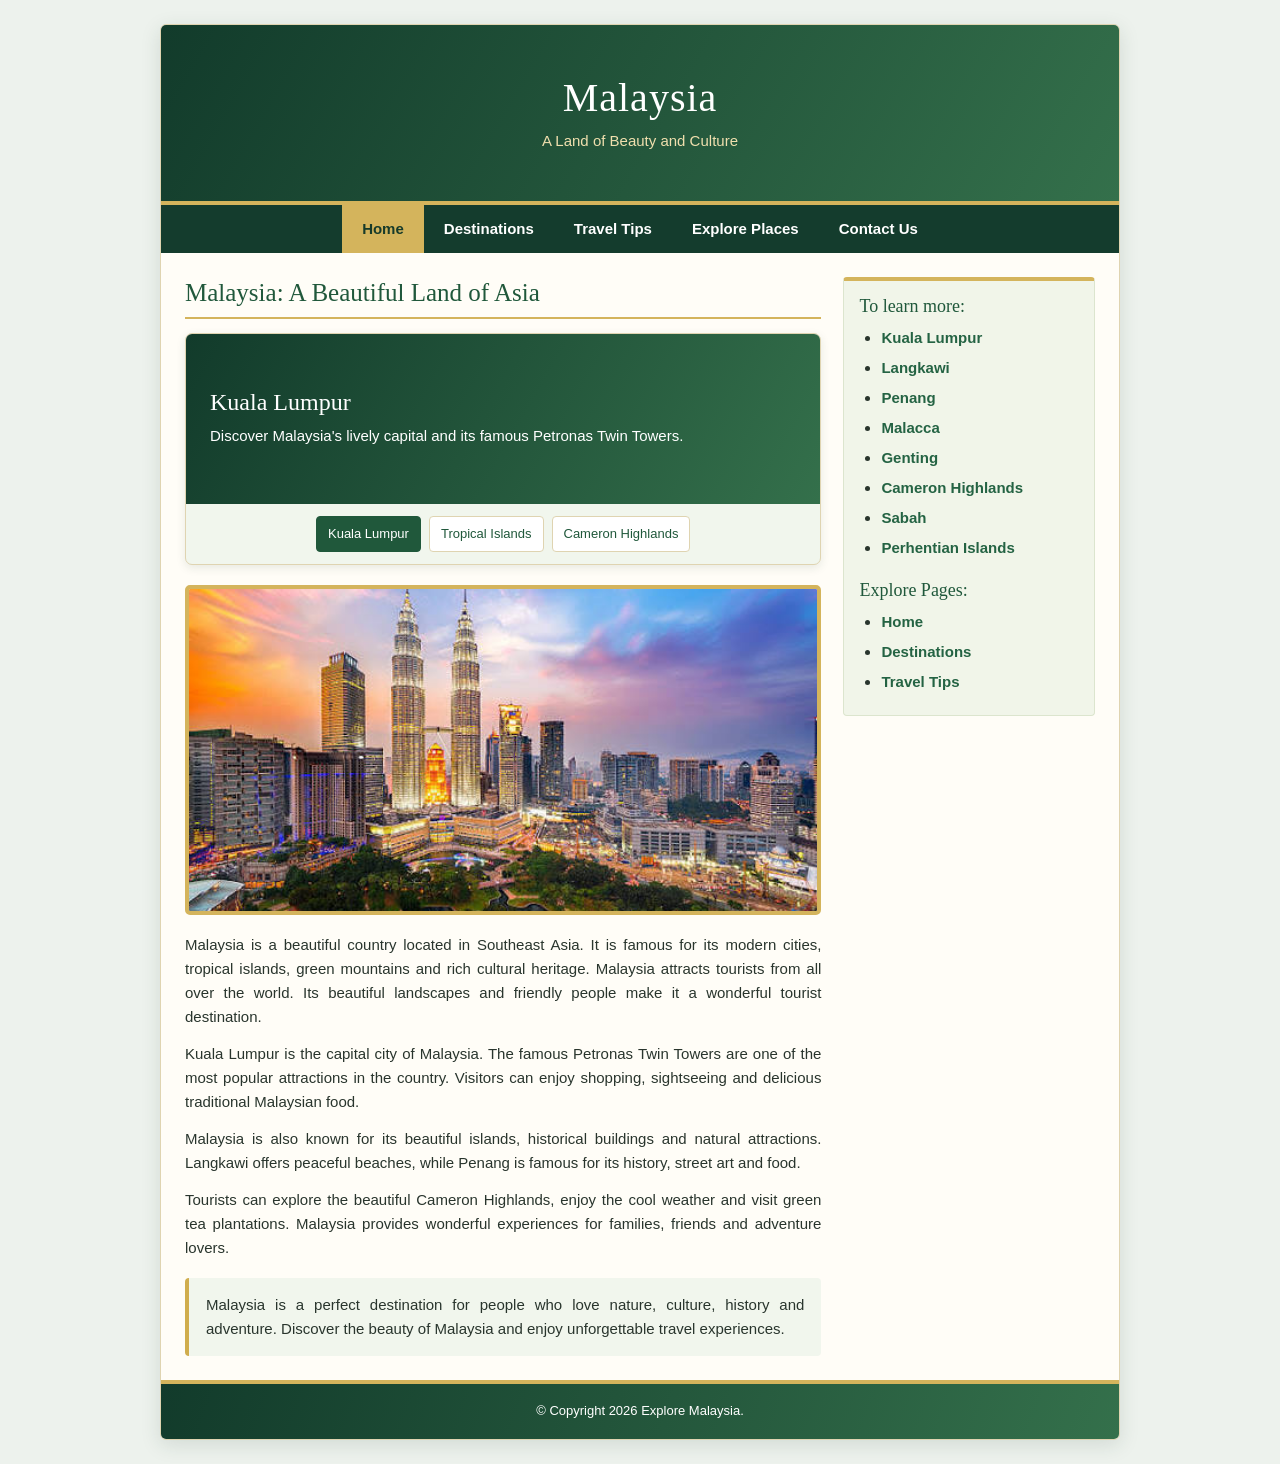
<file: index.html>
<!DOCTYPE html>
<html lang="en">
<head>
    <meta charset="UTF-8">
    <meta name="viewport" content="width=device-width, initial-scale=1.0">

    <title>Explore Malaysia</title>

    <link rel="stylesheet" href="styles/normalize.css">
    <link rel="stylesheet" href="styles/main.css">
</head>

<body>

<div class="container home-page">

    <!-- Header -->
    <header>
        <h1>Malaysia</h1>
        <h4>A Land of Beauty and Culture</h4>
    </header>

    <!-- Navigation -->
    <nav>
        <a href="index.html">Home</a>
        <a href="destinations.html">Destinations</a>
        <a href="travel.html">Travel Tips</a>
        <a href="destinations.html">Explore Places</a>
        <a href="travel.html">Contact Us</a>
    </nav>

    <!-- Main layout -->
    <div class="content">

        <!-- Left content -->
        <main>

            <h2>Malaysia: A Beautiful Land of Asia</h2>

            <section class="carousel" aria-label="Malaysia highlights">
                <input type="radio" name="malaysia-highlight" id="highlight-city" checked>
                <input type="radio" name="malaysia-highlight" id="highlight-islands">
                <input type="radio" name="malaysia-highlight" id="highlight-highlands">

                <div class="carousel-slides">
                    <article class="carousel-slide city-highlight">
                        <h3>Kuala Lumpur</h3>
                        <p>Discover Malaysia's lively capital and its famous Petronas Twin Towers.</p>
                    </article>
                    <article class="carousel-slide island-highlight">
                        <h3>Tropical Islands</h3>
                        <p>Unwind on Langkawi's beaches and explore Malaysia's clear coastal waters.</p>
                    </article>
                    <article class="carousel-slide highlands-highlight">
                        <h3>Cameron Highlands</h3>
                        <p>Enjoy cool mountain air, green tea plantations and scenic nature walks.</p>
                    </article>
                </div>

                <div class="carousel-controls" role="group" aria-label="Choose a Malaysia highlight">
                    <label for="highlight-city">Kuala Lumpur</label>
                    <label for="highlight-islands">Tropical Islands</label>
                    <label for="highlight-highlands">Cameron Highlands</label>
                </div>
            </section>

            <img src="image/images.jpg"
                 alt="Beautiful Malaysia"
                 class="main-image">

            <p>
                Malaysia is a beautiful country located in Southeast
                Asia. It is famous for its modern cities, tropical
                islands, green mountains and rich cultural heritage.
                Malaysia attracts tourists from all over the world.
                Its beautiful landscapes and friendly people make
                it a wonderful tourist destination.
            </p>

            <p>
                Kuala Lumpur is the capital city of Malaysia.
                The famous Petronas Twin Towers are one of the
                most popular attractions in the country.
                Visitors can enjoy shopping, sightseeing and
                delicious traditional Malaysian food.
            </p>

            <p>
                Malaysia is also known for its beautiful islands,
                historical buildings and natural attractions.
                Langkawi offers peaceful beaches, while Penang
                is famous for its history, street art and food.
            </p>

            <p>
                Tourists can explore the beautiful Cameron
                Highlands, enjoy the cool weather and visit
                green tea plantations. Malaysia provides
                wonderful experiences for families, friends
                and adventure lovers.
            </p>

            <p class="bottom-text">
                Malaysia is a perfect destination for people
                who love nature, culture, history and adventure.
                Discover the beauty of Malaysia and enjoy
                unforgettable travel experiences.
            </p>

        </main>

        <!-- Right sidebar -->
        <aside>

            <h3>To learn more:</h3>

            <ul>
                <li><a href="destinations.html">Kuala Lumpur</a></li>
                <li><a href="destinations.html">Langkawi</a></li>
                <li><a href="destinations.html">Penang</a></li>
                <li><a href="destinations.html">Malacca</a></li>
                <li><a href="destinations.html">Genting</a></li>
                <li><a href="destinations.html">Cameron Highlands</a></li>
                <li><a href="destinations.html">Sabah</a></li>
                <li><a href="destinations.html">Perhentian Islands</a></li>
            </ul>

            <h3>Explore Pages:</h3>

            <ul>
                <li><a href="index.html">Home</a></li>
                <li><a href="destinations.html">Destinations</a></li>
                <li><a href="travel.html">Travel Tips</a></li>
            </ul>

        </aside>

    </div>

    <!-- Footer -->
    <footer>
        <p>&copy; Copyright 2026 Explore Malaysia.</p>
    </footer>

</div>

</body>
</html>
</file>
<file: styles/main.css>
:root {
    --accent: #d4b45c;
    --container-bg: #fff;
    --container-border: #d5dfd5;
    --container-radius: 6px;
    --container-shadow: 0 5px 20px rgba(28, 65, 43, .13);
    --header-bg: linear-gradient(120deg, #123f31, #28714e);
    --header-border: 4px solid var(--accent);
    --heading: #20583b;
    --heading-border: 2px solid var(--accent);
    --nav-bg: #174d35;
    --nav-active-bg: var(--accent);
    --nav-active-color: #173b2a;
    --sidebar-bg: #f2f6ef;
    --sidebar-border: #dce7d9;
    --sidebar-top: 4px solid var(--accent);
    --link: #246343;
    --link-hover: #9a792d;
    --footer-bg: linear-gradient(110deg, #123d2b, #28704a, #b69a4c);
    --footer-border: 4px solid var(--accent);
    --note-bg: #e5efdf;
    --article-bg: #fff;
    --article-border: #e2e9df;
    --article-accent: #d0ad4d;
    --resource-bg: #f1f6ed;
    --resource-accent: #d0ad4d;
    --resource-link: #20583b;
}

html { scroll-behavior: smooth; }

body {
    margin: 0;
    background: #edf2ed;
    color: #29352d;
    font: 15px/1.6 Arial, Helvetica, sans-serif;
}

.container,
.site-container {
    width: 960px;
    max-width: 96%;
    margin: 24px auto;
    overflow: hidden;
    background: var(--container-bg);
    border: 1px solid var(--container-border);
    border-radius: var(--container-radius);
    box-shadow: var(--container-shadow);
}

header,
.site-header {
    min-height: 180px;
    display: flex;
    flex-direction: column;
    justify-content: center;
    padding: 28px 34px;
    color: #fff;
    background: var(--header-bg);
    border-bottom: var(--header-border);
}

header { align-items: center; text-align: center; }

header h1,
.brand h1 {
    margin: 0;
    font: clamp(30px, 5vw, 40px) Georgia, "Times New Roman", serif;
    letter-spacing: 1px;
}

header h4,
.brand p {
    margin: 8px 0 0;
    color: #f0dfae;
    font-size: 15px;
    font-weight: normal;
}

nav,
.main-nav {
    display: flex;
    flex-wrap: wrap;
    background: var(--nav-bg);
}

nav { justify-content: center; }

nav a,
.main-nav a {
    display: block;
    padding: 12px 20px;
    color: #fff;
    font-weight: bold;
    text-decoration: none;
    transition: background-color .2s, color .2s;
}

nav a:hover,
nav a:focus-visible,
.main-nav a:hover,
.main-nav a.active {
    color: var(--nav-active-color);
    background: var(--nav-active-bg);
}

.content,
.page-layout {
    display: grid;
    grid-template-columns: minmax(0, 2.15fr) minmax(220px, .85fr);
    gap: 22px;
    padding: 24px;
    align-items: start;
}

main,
.main-content { min-width: 0; }

main h2,
.main-content h2 {
    margin: 0 0 14px;
    padding-bottom: 7px;
    color: var(--heading);
    border-bottom: var(--heading-border);
    font: 25px/1.3 Georgia, "Times New Roman", serif;
}

main h3,
.main-content h3 {
    margin: 16px 0 7px;
    color: var(--heading);
    font: 19px Georgia, "Times New Roman", serif;
}

main p,
.main-content p { margin: 0 0 13px; text-align: justify; }

.main-image,
.float-image img {
    display: block;
    width: 100%;
    max-height: 330px;
    object-fit: cover;
    border: 4px solid var(--accent);
    border-radius: 5px;
}

.main-image { margin: 0 0 18px; }
.float-image { float: left; width: 48%; margin: 3px 18px 12px 0; }
.float-image img { height: 205px; }
.clear-float { clear: both; }

.bottom-text,
.highlight-section {
    margin-top: 18px;
    padding: 15px 17px;
    background: var(--resource-bg);
    border-left: 4px solid var(--resource-accent);
    border-radius: 4px;
}

.bottom-text { margin-bottom: 0; }
.highlight-section h2,
.highlight-section h3 { margin-top: 0; }

aside,
.sidebar {
    padding: 15px;
    background: var(--sidebar-bg);
    border: 1px solid var(--sidebar-border);
    border-top: var(--sidebar-top);
    border-radius: 4px;
}

aside h3,
.sidebar h2 {
    margin: 0 0 9px;
    color: var(--heading);
    font: 18px Georgia, "Times New Roman", serif;
}

aside h3:not(:first-child) { margin-top: 20px; }
aside ul,
.sidebar ul { margin: 0; padding-left: 22px; }
aside li,
.sidebar li { margin-bottom: 6px; }

aside a,
.sidebar a {
    color: var(--link);
    font-weight: bold;
    text-decoration: none;
}

aside a:hover,
aside a:focus-visible,
.sidebar a:hover,
.sidebar a:focus-visible {
    color: var(--link-hover);
    text-decoration: underline;
}

.sidebar-box { margin-bottom: 20px; }
.sidebar-note { padding: 12px; background: var(--note-bg); border-radius: 4px; }
.sidebar-note p { margin: 0; font-size: 13px; }

.tip-article {
    margin-bottom: 17px;
    padding: 14px 16px;
    background: var(--article-bg);
    border: 1px solid var(--article-border);
    border-left: 4px solid var(--article-accent);
    border-radius: 6px;
}

.tip-article h3 { margin-top: 8px; }
.tip-article h4 { margin: 10px 0 5px; color: var(--heading); }
.tip-article ul,
.tip-article ol { padding-left: 24px; }
.tip-article li { margin-bottom: 5px; }

.travel-resources audio { display: block; width: 100%; max-width: 420px; margin: 8px 0; }
.travel-resources a { color: var(--resource-link); font-weight: bold; }
.travel-resources a:hover,
.travel-resources a:focus-visible { color: var(--link-hover); }
.travel-resources p:last-child { margin-bottom: 0; }

footer,
.site-footer {
    padding: 15px 20px;
    color: #fff;
    text-align: center;
    background: var(--footer-bg);
    border-top: var(--footer-border);
}

footer p,
.site-footer p { margin: 2px 0; font-size: 13px; }

.carousel {
    position: relative;
    overflow: hidden;
    margin: 0 0 20px;
    background: var(--resource-bg);
    border: 1px solid var(--container-border);
    border-radius: 7px;
    box-shadow: 0 3px 10px rgba(27, 62, 43, .1);
}

.carousel > input[type="radio"] { position: absolute; width: 1px; height: 1px; opacity: 0; }
.carousel-slide { display: none; min-height: 170px; flex-direction: column; justify-content: center; padding: 24px; color: #fff; }
.city-highlight { background: linear-gradient(120deg, #123f31, #367859); }
.island-highlight { background: linear-gradient(120deg, #126b78, #3a9d91); }
.highlands-highlight { background: linear-gradient(120deg, #38583b, #829857); }

#highlight-city:checked ~ .carousel-slides .city-highlight,
#highlight-islands:checked ~ .carousel-slides .island-highlight,
#highlight-highlands:checked ~ .carousel-slides .highlands-highlight { display: flex; }

.carousel-slide h3 { margin: 0 0 8px; color: #fff; font: 24px Georgia, "Times New Roman", serif; }
.carousel-slide p { max-width: 560px; margin: 0; text-align: left; }
.carousel-controls { display: flex; flex-wrap: wrap; justify-content: center; gap: 8px; padding: 12px; }

.carousel-controls label {
    padding: 7px 11px;
    color: var(--heading);
    background: #fff;
    border: 1px solid var(--container-border);
    border-radius: 4px;
    cursor: pointer;
    font-size: 13px;
}

.carousel-controls label:hover { background: var(--sidebar-bg); }

#highlight-city:checked ~ .carousel-controls label[for="highlight-city"],
#highlight-islands:checked ~ .carousel-controls label[for="highlight-islands"],
#highlight-highlands:checked ~ .carousel-controls label[for="highlight-highlands"] {
    color: #fff;
    background: var(--heading);
    border-color: var(--heading);
}

#highlight-city:focus-visible ~ .carousel-controls label[for="highlight-city"],
#highlight-islands:focus-visible ~ .carousel-controls label[for="highlight-islands"],
#highlight-highlands:focus-visible ~ .carousel-controls label[for="highlight-highlands"] {
    outline: 3px solid var(--accent);
    outline-offset: 2px;
}

.destination-grid { display: grid; grid-template-columns: repeat(3, minmax(0, 1fr)); gap: 18px; margin-top: 18px; }
.destination-card { overflow: hidden; background: #fff; border: 1px solid var(--card-border); border-radius: var(--card-radius); box-shadow: var(--card-shadow); transition: transform .2s, box-shadow .2s; }
.destination-card:hover { transform: translateY(-5px); box-shadow: var(--card-hover-shadow); }
.destination-card img { display: block; width: 100%; height: 170px; object-fit: cover; }
.card-body { padding: 14px; }
.card-body h3 { margin: 0 0 2px; color: var(--card-heading); font-size: 19px; }
.card-body p { margin: 6px 0 0; font-size: 13px; text-align: left; }
.card-body .state-name { display: inline-block; padding: 2px 9px; color: var(--badge-color); background: var(--badge-bg); border-radius: 20px; font-size: 12px; font-weight: bold; }
.destination-feature { margin: 20px 0; overflow: hidden; background: var(--sidebar-bg); border: 1px solid var(--sidebar-border); border-radius: 12px; }
.destination-feature img { display: block; width: 100%; height: 230px; object-fit: cover; }
.destination-feature figcaption { padding: 9px 13px; color: var(--heading); font-size: 13px; font-weight: bold; }

.home-page {
    --container-bg: #fffdf7;
    --container-border: #dfd4b1;
    --header-bg: linear-gradient(120deg, #123b2b, #34704b);
    --nav-bg: #143c2d;
    --nav-active-bg: #d4b45c;
    --nav-active-color: #173b2a;
    --heading: #20583b;
    --accent: #d4b45c;
    --sidebar-bg: #f1f5e9;
    --sidebar-border: #dce5ce;
    --sidebar-top: 4px solid #d4b45c;
    --footer-bg: linear-gradient(110deg, #123b2b, #34704b);
    --footer-border: 4px solid #d4b45c;
}

.home-page nav a[href="index.html"] { color: var(--nav-active-color); background: var(--nav-active-bg); }
.home-page .city-highlight { background: linear-gradient(120deg, #123b2b, #34704b); }
.home-page .island-highlight { background: linear-gradient(120deg, #246b65, #73a895); }
.home-page .highlands-highlight { background: linear-gradient(120deg, #4b5831, #92975a); }

.destinations-page {
    width: 1100px;
    --container-bg: #f7faf9;
    --container-border: transparent;
    --container-radius: 14px;
    --container-shadow: 0 12px 32px rgba(13, 49, 61, .16);
    --header-bg: linear-gradient(120deg, #123442, #147d87);
    --header-border: 5px solid #e58b60;
    --nav-bg: #102f3c;
    --nav-active-bg: #f0a27d;
    --nav-active-color: #102f3c;
    --heading: #123f4b;
    --heading-border: 3px solid #e58b60;
    --accent: #e58b60;
    --sidebar-bg: #eaf3f3;
    --sidebar-border: #d5e5e5;
    --sidebar-top: 5px solid #147d87;
    --link: #166675;
    --link-hover: #a64e32;
    --footer-bg: linear-gradient(110deg, #102f3c, #147d87);
    --footer-border: 5px solid #e58b60;
    --card-border: #e1e9e7;
    --card-radius: 12px;
    --card-shadow: 0 5px 16px rgba(13, 49, 61, .09);
    --card-hover-shadow: 0 12px 24px rgba(13, 49, 61, .16);
    --card-heading: #123f4b;
    --badge-color: #a64e32;
    --badge-bg: #fff0e9;
}

.destinations-page .main-content > section > p { max-width: 720px; color: #52666a; font-size: 16px; text-align: left; }
.destinations-page .sidebar-note { color: #25454a; background: #dceced; }

.travel-page {
    --container-bg: #fcfaff;
    --container-border: #ded8eb;
    --header-bg: linear-gradient(120deg, #302e63, #625c9e);
    --header-border: 4px solid #e6b866;
    --nav-bg: #27264f;
    --nav-active-bg: #e6b866;
    --nav-active-color: #302e63;
    --heading: #39366e;
    --heading-border: 2px solid #a59bd0;
    --accent: #e6b866;
    --sidebar-bg: #f1eff8;
    --sidebar-border: #ded9ed;
    --sidebar-top: 4px solid #8279b9;
    --link: #4a4382;
    --link-hover: #8279b9;
    --footer-bg: linear-gradient(110deg, #27264f, #625c9e);
    --footer-border: 4px solid #e6b866;
    --article-bg: #f5f3fb;
    --article-border: #e2def0;
    --article-accent: #8279b9;
    --resource-bg: #fff6e5;
    --resource-accent: #e6b866;
    --resource-link: #4a4382;
    --note-bg: #e6e2f2;
}

.travel-page .brand p { color: #f5e8c9; }
.travel-page .sidebar-note { color: #37345f; }
.travel-page .tip-article h4 { color: #5b5689; }

.travel-gallery { display: grid; grid-template-columns: repeat(2, minmax(0, 1fr)); gap: 14px; margin: 18px 0; }
.travel-gallery figure { margin: 0; overflow: hidden; background: #fff; border: 1px solid #ded8eb; border-radius: 8px; }
.travel-gallery img { display: block; width: 100%; height: 180px; object-fit: cover; }
.travel-gallery figcaption { padding: 9px 12px; color: #39366e; font-size: 13px; font-weight: bold; }

@media (max-width: 760px) {
    .container,
    .site-container { width: 96%; margin: 14px auto; }
    .content,
    .page-layout { grid-template-columns: minmax(0, 1.8fr) minmax(190px, .9fr); gap: 15px; padding: 18px; }
    .destination-grid { grid-template-columns: repeat(2, minmax(0, 1fr)); gap: 14px; }
    .destinations-page .page-layout { padding: 20px; }
    .float-image img { height: 175px; }
}

@media (max-width: 600px) {
    body { font-size: 14px; }
    .container,
    .site-container { width: 100%; max-width: 100%; margin: 0; border: 0; border-radius: 0; }
    header,
    .site-header { min-height: 145px; padding: 22px; }
    header h1,
    .brand h1 { font-size: 30px; }
    nav a,
    .main-nav a { flex: 1 1 33.333%; padding: 11px 8px; text-align: center; font-size: 13px; }
    .content,
    .page-layout { display: flex; flex-direction: column; gap: 20px; padding: 17px; }
    .travel-gallery { grid-template-columns: 1fr; }
    .travel-gallery img { height: 210px; }
    main,
    .main-content,
    aside,
    .sidebar { width: 100%; }
    main h2,
    .main-content h2 { font-size: 22px; }
    .float-image { float: none; width: 100%; margin: 0 0 14px; }
    .float-image img { height: auto; max-height: 250px; }
    .destination-grid { grid-template-columns: 1fr; }
    .destination-card img { height: 210px; }
    .destination-feature img { height: 180px; }
    .carousel-slide { min-height: 155px; padding: 18px; }
    .carousel-slide h3 { font-size: 21px; }
}

@media (max-width: 360px) {
    header h1,
    .brand h1 { font-size: 26px; }
    nav a,
    .main-nav a { flex-basis: 50%; }
    .content,
    .page-layout { padding: 12px; }
}

@media (orientation: landscape) and (max-height: 500px) {
    header,
    .site-header { min-height: 110px; padding: 12px 20px; }
    .site-container,
    .container { margin-top: 0; margin-bottom: 0; }
    .carousel-slide { min-height: 125px; }
    .destinations-page .destination-card img { height: 115px; }
}
</file>
